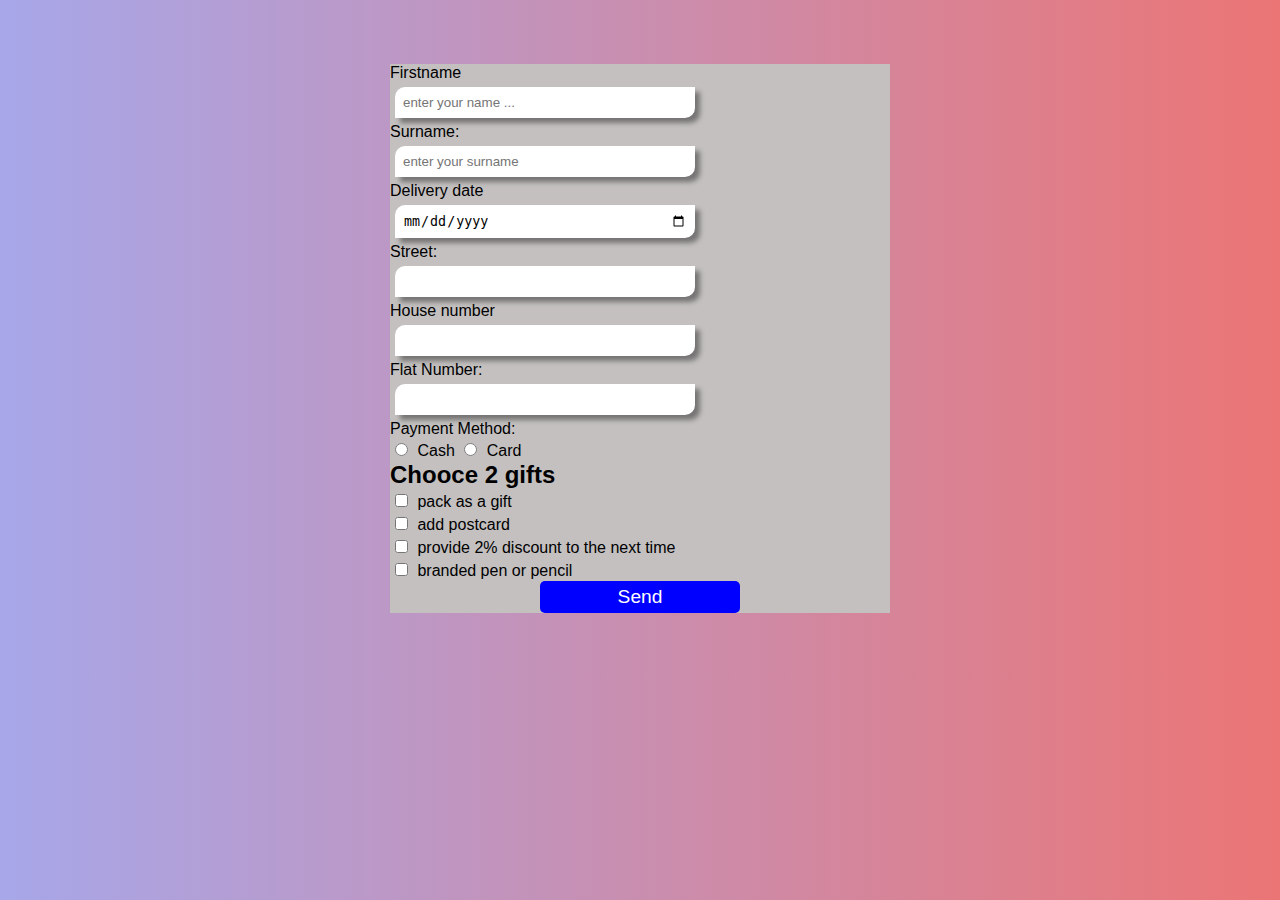
<file: form/form.html>
<!DOCTYPE html>
<html lang="en">
  <head>
    <meta charset="UTF-8" />
    <meta http-equiv="X-UA-Compatible" content="IE=edge" />
    <meta name="viewport" content="width=device-width, initial-scale=1.0" />
    <title>form</title>
    <link rel="stylesheet" href="./form.css" />
  </head>
  <body>
    <div class="container">
      <form action="#">
        <label for="name"> Firstname </label> <br>
        <input
          type="text"
          class="input"
          placeholder="enter your name ..."
          name="name"
          
          id="name"
          minlength="4"
          required
        /> <span id="nameMessage"></span> <br>
        <label for="surname">Surname:</label> <br>
        <input
          type="text"
          class="input"
          name="surname"
          id="surname"
          minlength="5"
          placeholder="enter your surname"
          required
        /> <br>
        <label for="delivery">Delivery date</label> <br>
        <input
          type="date"
          class="input"
          name="delivery"
          id="delivery"
          required
        /> <br>
        <label for="street">Street:</label> <br>
        <input
          type="text"
          class="input"
          name="street"
          id="street"
          required
          minlength="5"
        /> <br>
        <label for="house">House number</label> <br>
        <input type="number" class="input" id="house" name="house" min="0" /> <br>
        <label for="number">Flat Number:</label> <br>
        <input type="number" class="input" name="number" id="number" required />
        <div class="payment">
          <p>Payment Method:</p>
          <input type="radio" id="cash" name="cash" value="cash" />
          <label for="cash">Cash</label>
          <input type="radio" id="card" name="cash" value="card" />
          <label for="card">Card</label>
        </div>
        <div class="gift">
          <h2>Chooce 2 gifts</h2>
          <input type="checkbox" name="pack" id="pack" />
          <label for="pack">pack as a gift</label> <br />
          <input type="checkbox" name="postcard" id="postcard" />
          <label for="postcard">add postcard</label> <br />
          <input type="checkbox" />
          <label for="discount">provide 2% discount to the next time</label>
          <br />
          <input type="checkbox" name="pen-pencil" id="pen-pencil" />
          <label for="pen-pencil">branded pen or pencil</label>

          <input type="submit" value="Send" class="submit-btn" />
        </div>
      </form>
      
    </div>
    <script src="./form.js"></script>
  </body>
</html>
</file>
<file: form/form.css>
* {
    margin: 0;
    padding: 0;
    box-sizing:border-box;
}
body{
    background-image: linear-gradient(to left, rgb(235, 117, 117), rgb(167, 167, 233));
}
.container {
    border: none;
    margin: 4rem auto;
    width: 500px;
    display: flex;
    flex-direction: column;
    background-color:rgb(196, 192, 192);
    font-family: sans-serif;
}
.name {
    margin-top: 0.5rem;
}

input{
    margin: 5px;
}
.input{
    border: none;
    width: 300px;
    padding: 0.5rem;
    border-radius:10px 0 10px 0;
    outline: none;
    box-shadow:5px 5px 5px rgba(0,0,0,0.4);
    transition: all .5s linear;
}
.input:hover {
    border-radius:0 10px 0 10px;
}
#name:focus:invalid {
  border: 1px solid red;
  outline: none;
}
#surname:focus:invalid{
    border: 1px solid red;
    outline: none;
}
#street:focus:invalid {
    border: 1px solid red;
    outline: none;
}
#house:focus:invalid{
    border: 1px solid red;
    outline: none;
}
#number:focus:invalid{
    border: 1px solid red;
    outline: none;
}
.input:active {
    border-radius:0 10px 0 10px;
}
.border-red {
    border: 1px solid red;
}
.payment{
    display: inline;

}
.submit-btn {
    display: block;
    margin: 0 auto;
    border: none;
    background-color:blue;
    color: #fff;
    padding: 5px;
    border-radius:5px;
    width: 200px;
    font-size: 1.2rem;
    transition: all .5s linear;
}
.submit-btn:active {
    transform: scale(0.5);
}
</file>
